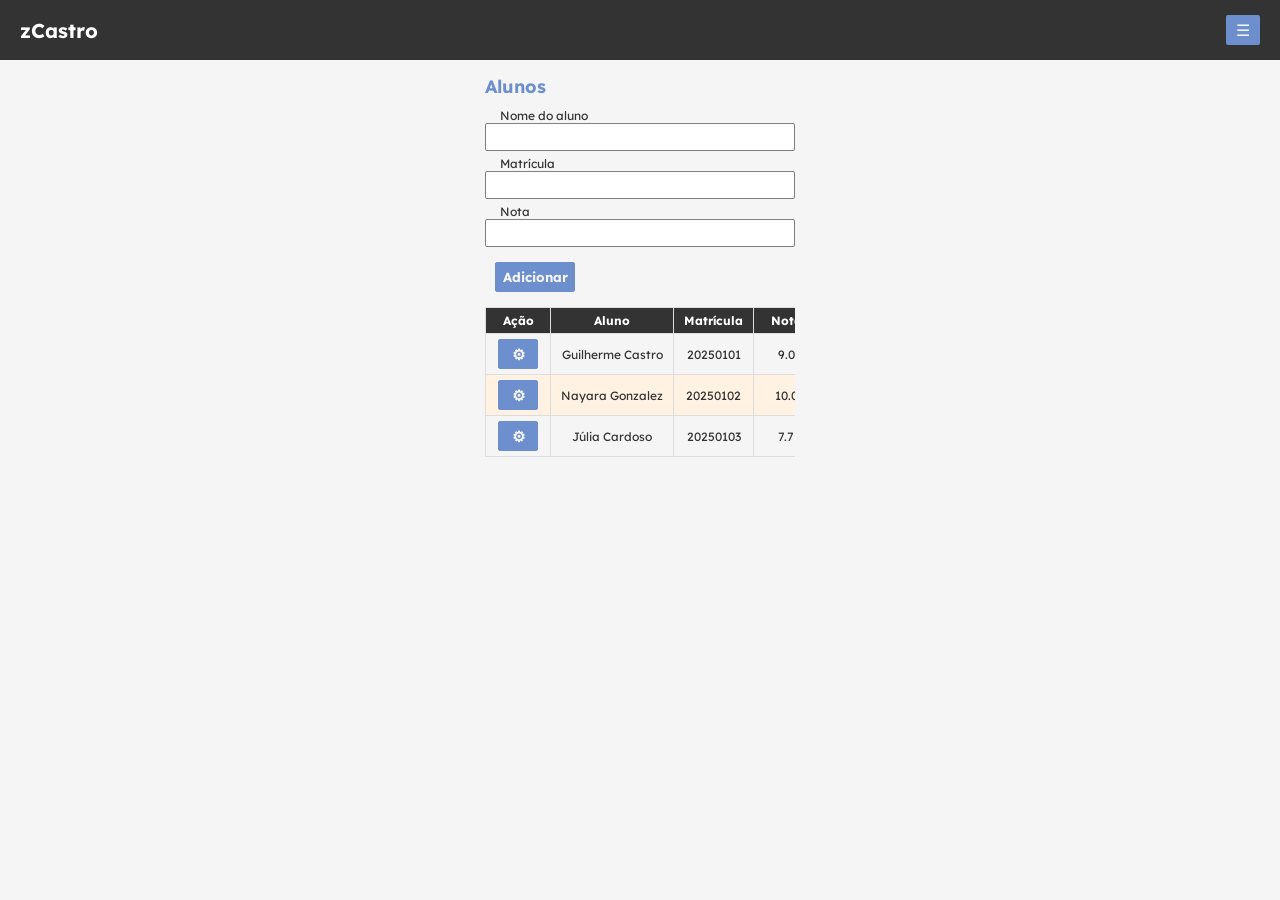
<file: alunos.html>
<!DOCTYPE html>
<html lang="pt-BR">
<head>
    <meta charset="UTF-8">
    <meta name="viewport" content="width=device-width, initial-scale=1.0">
    <title>zCastro</title>
    <link rel="stylesheet" href="estilo.css">
</head>
<body>

    <header>
        <a href="inicio.html"></a>
        <input id="botaoMenuLateral" type="button" value="☰">
    </header>

    <div class="menu-lateral" id="menuLateral">
        <h2>Menu</h2>
        <ul>
            <li><a href="inicio.html">Início</a></li>
            <li><a href="dadosEmpresa.html">Dados da Empresa</a></li>
            <li><a href="alunos.html">Alunos</a></li>
        </ul>
    </div>

    <main id="conteudoPrincipal">
        <h2>Alunos</h2>

        <form id="formAluno">
            <label for="nomeAluno">Nome do aluno</label>
            <input type="text" id="nomeAluno" required>
            <label for="matriculaAluno">Matrícula</label>
            <input type="text" id="matriculaAluno" required>
            <label for="notaAluno">Nota</label>
            <input type="text" id="notaAluno" required>
            <button type="submit" class="estiloBotao">Adicionar</button>
        </form>

        <div id="tabelaRolagemHorizontal">
            <table>
                <thead>
                <tr>
                    <th>Ação</th>
                    <th>Aluno</th>
                    <th>Matrícula</th>
                    <th>Nota</th>
                    <th>Faltas</th>
                    <th>Resultado</th>
                </tr>
                </thead>
                <tbody>
                    <tr>
                        <td><input class="estiloBotao" style="margin: 0; width: 40px; font-size: 15px;" type="button" value="⚙"></td>
                        <td>Guilherme Castro</td>
                        <td>20250101</td>
                        <td>9.0</td>
                        <td>8</td>
                        <td>Aprovado(a)</td>
                    </tr>
                    <tr>
                        <td><input class="estiloBotao" style="margin: 0; width: 40px; font-size: 15px;" type="button" value="⚙"></td>
                        <td>Nayara Gonzalez</td>
                        <td>20250102</td>
                        <td>10.0</td>
                        <td>14</td>
                        <td>Reprovado(a)</td>
                    </tr>
                    <tr>
                        <td><input class="estiloBotao" style="margin: 0; width: 40px; font-size: 15px;" type="button" value="⚙"></td>
                        <td>Júlia Cardoso</td>
                        <td>20250103</td>
                        <td>7.7</td>
                        <td>5</td>
                        <td>Aprovado(a)</td>
                    </tr>
                </tbody>
            </table>
        </div>

    </main>

    <script src="script.js">
    </script> 
</body>
</html>
</file>
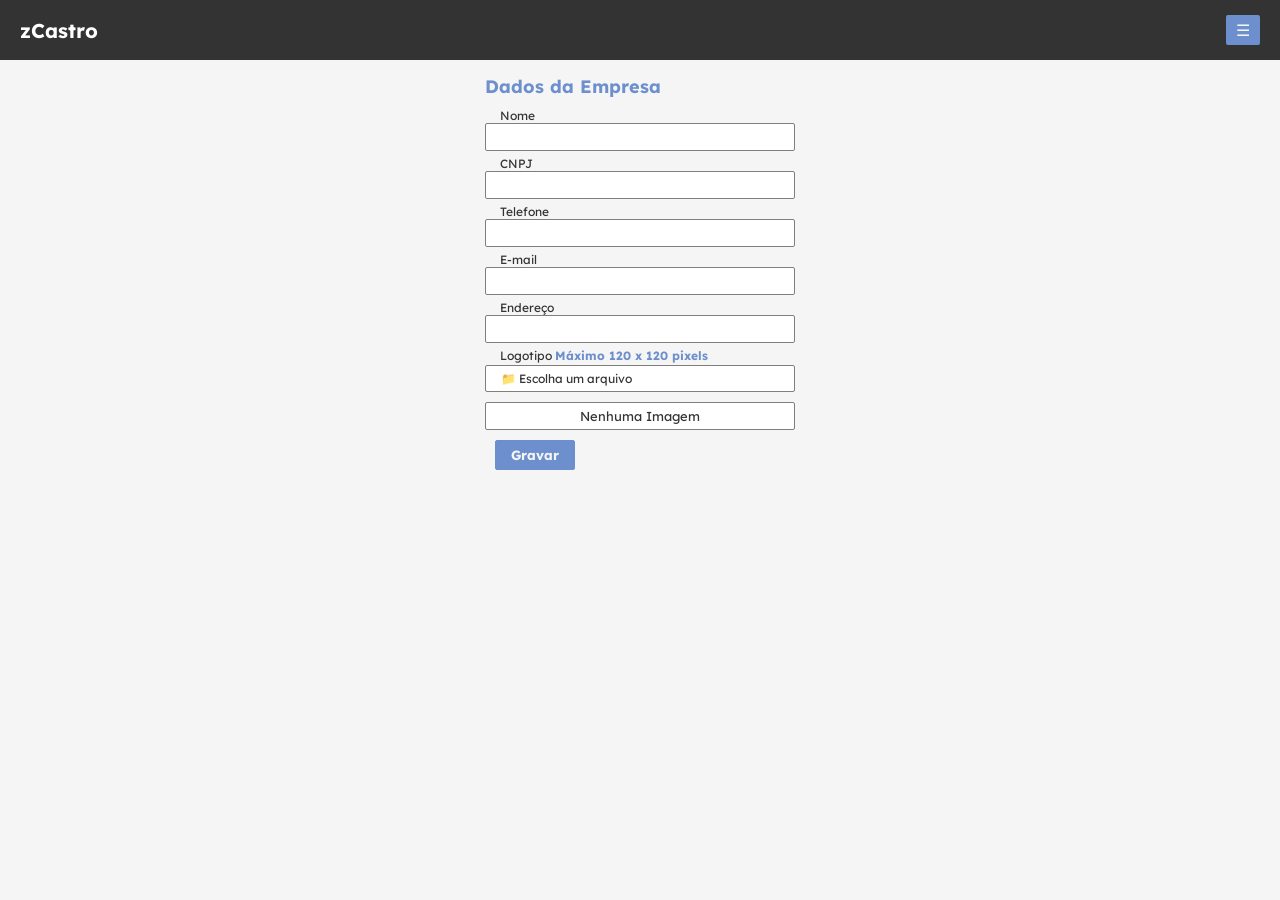
<file: dadosEmpresa.html>
<!DOCTYPE html>
<html lang="pt-BR">
<head>
    <meta charset="UTF-8">
    <meta name="viewport" content="width=device-width, initial-scale=1.0">
    <title>zCastro</title>
    <link rel="stylesheet" href="estilo.css">
</head>

<style>
    input#logotipoEmpresa { display: none; }

    label#estiloBotaoEscolherLogotipoEmpresa {
        background: white;
        border: solid 1px #807e7e;
        border-radius: 2px;
        color: var(--corTexto);
        cursor: pointer;                  
        margin: 2px 0px 5px;
        padding: 5px 0px; }

    div#campoPreviaLogotipoEmpresa {
        display: flex; 
        align-items: center; 
        justify-content: center; 
        border: solid 1px #807e7e; 
        background: white;
        margin-top: 5px;
        border-radius: 2px; 
        padding: 5px; }

    p#legendaPreviaLogotipoEmpresa {
        display: block; 
        font-size: 13px; }

    img#previaLogotipoEmpresa {
        max-width: 120px; 
        max-height: 120px; 
        display: none; }
</style>

<body>
    <header>
        <a href="inicio.html"></a>
        <input id="botaoMenuLateral" type="button" value="☰">
    </header>

    <div class="menu-lateral" id="menuLateral">
        <h2>Menu</h2>
        <ul>
            <li><a href="inicio.html">Início</a></li>
            <li><a href="dadosEmpresa.html">Dados da Empresa</a></li>
            <li><a href="alunos.html">Alunos</a></li>
        </ul>
    </div>
  
    <!-- Conteúdo -->
    <main id="conteudoPrincipal">
        <h2>Dados da Empresa</h2>

        <form id="formDadosEmpresa">
            <label for="nomeEmpresa">Nome</label>
            <input type="text" name="nomeEmpresa" id="nomeEmpresa">

            <label for="cnpjEmpresa">CNPJ</label>
            <input type="text" name="cnpjEmpresa" id="cnpjEmpresa">

            <label for="telefoneEmpresa">Telefone</label>
            <input type="text" name="telefoneEmpresa" id="telefoneEmpresa">

            <label for="emailEmpresa">E-mail</label>
            <input type="text" name="emailEmpresa" id="emailEmpresa">

            <label for="enderecoEmpresa">Endereço</label>
            <input type="text" name="enderecoEmpresa" id="enderecoEmpresa">

            <label for="logotipoEmpresa">Logotipo <b>Máximo 120 x 120 pixels</b></label>
            <label for="logotipoEmpresa" id="estiloBotaoEscolherLogotipoEmpresa">📁 Escolha um arquivo</label>
            <input type="file" id="logotipoEmpresa" name="logotipoEmpresa" accept="image/*" onchange="exibirLogotipoEmpresa(event)">

            <div id="campoPreviaLogotipoEmpresa">
                <p id="legendaPreviaLogotipoEmpresa">Nenhuma Imagem</p>
                <img id="previaLogotipoEmpresa">
            </div>

            <input type="button" value="Gravar" id="botaoGrava" class="estiloBotao">
        </form>

    </main>

    <script>
        document.getElementById('botaoGrava').addEventListener('click', function () {
        const dadosEmpresa = {
            nome: document.getElementById('nomeEmpresa').value,
            cnpj: document.getElementById('cnpjEmpresa').value,
            telefone: document.getElementById('telefoneEmpresa').value,
            email: document.getElementById('emailEmpresa').value,
            endereco: document.getElementById('enderecoEmpresa').value
        };

        localStorage.setItem('dadosEmpresa', JSON.stringify(dadosEmpresa));
        alert('Dados salvos com sucesso!');
        });

        window.addEventListener('load', function () {
        const dadosSalvos = JSON.parse(localStorage.getItem('dadosEmpresa'));
        if (dadosSalvos) {
            document.getElementById('nomeEmpresa').value = dadosSalvos.nome || '';
            document.getElementById('cnpjEmpresa').value = dadosSalvos.cnpj || '';
            document.getElementById('telefoneEmpresa').value = dadosSalvos.telefone || '';
            document.getElementById('emailEmpresa').value = dadosSalvos.email || '';
            document.getElementById('enderecoEmpresa').value = dadosSalvos.endereco || '';
        }
        });


    </script>

    <script src="script.js">
    </script> 
</body>
</html>
</file>
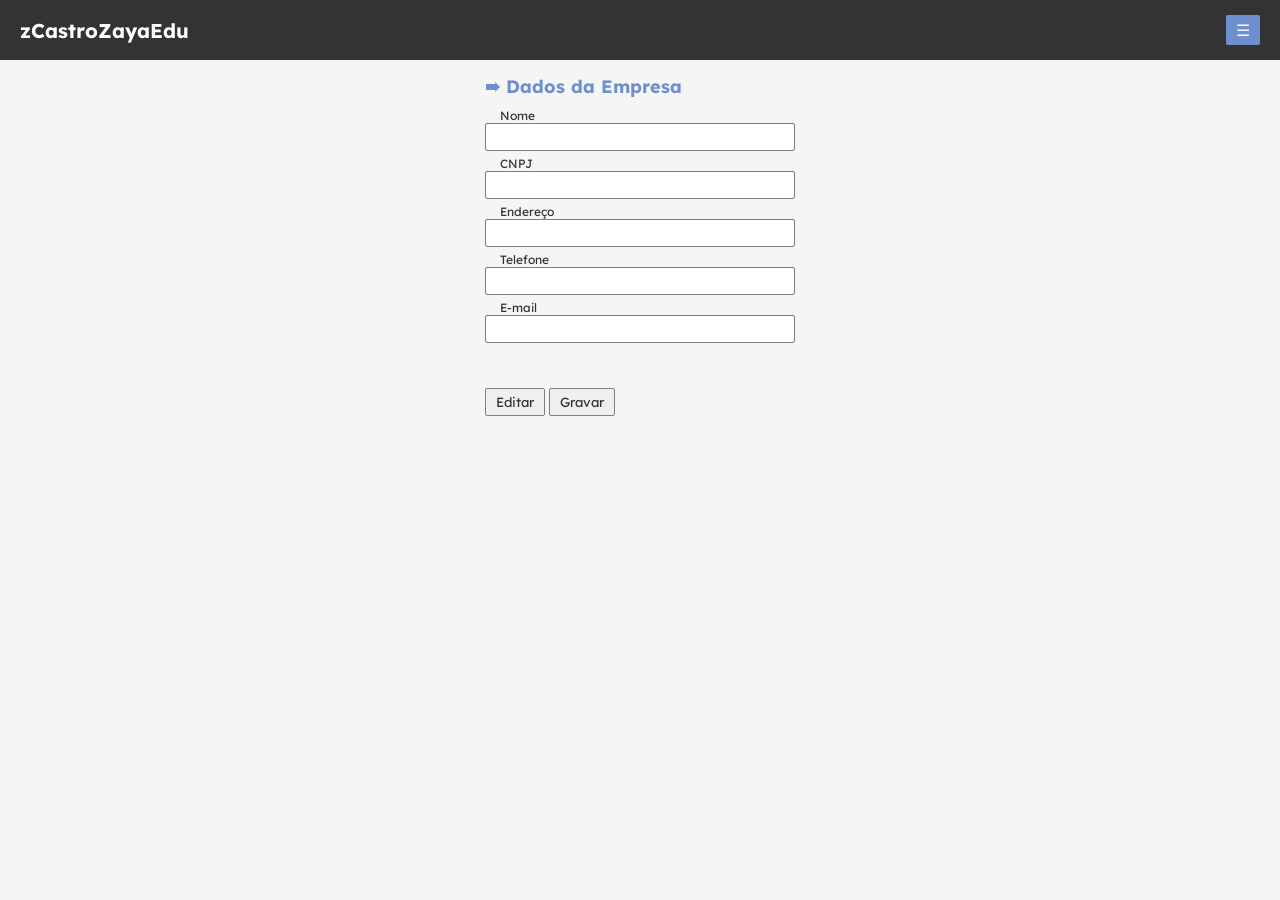
<file: empresa.html>
<!DOCTYPE html>
<html lang="pt-BR">
<head>
    <meta charset="UTF-8">
    <meta name="viewport" content="width=device-width, initial-scale=1.0">
    <title>Cadastro de Empresa</title>
    <link rel="stylesheet" href="estilo.css">
</head>
<body>

    <header>
        <a href="home.html">ZayaEdu</a>
        <input id="botao-menu" type="button" value="☰">
    </header>

    <div class="menu-lateral" id="menuLateral">
        <h2>Menu</h2>
        <ul>
            <li><a href="home.html">Início</a></li>
            <li><a href="empresa.html">Instituição</a></li>
            <li><a href="usuario.html">Usuários</a></li>
        </ul>
    </div>

    <main id="conteudoPrincipal">
        <h2>➠ Dados da Empresa</h2>
        <form action="#" method="post">
            <label for="nomeEmpresa">Nome</label>
            <input type="text" id="nomeEmpresa" name="nomeEmpresa" required>

            <label for="cnpjEmpresa">CNPJ</label>
            <input type="text" id="cnpjEmpresa" name="cnpjEmpresa" required>

            <label for="enderecoEmpresa">Endereço</label>
            <input type="text" id="enderecoEmpresa" name="enderecoEmpresa" required>

            <label for="telefoneEmpresa">Telefone</label>
            <input type="tel" id="telefoneEmpresa" name="telefoneEmpresa" required>

            <label for="emailEmpresa">E-mail</label>
            <input type="email" id="emailEmpresa" name="emailEmpresa" required>

            <br><br>
            <div class="botoes-acoes">
                <input type="button" value="Editar">
                <input type="submit" value="Gravar">
            </div>
        </form>
    </main>

    <script src="script.js"></script> 
</body>
</html>
</file>
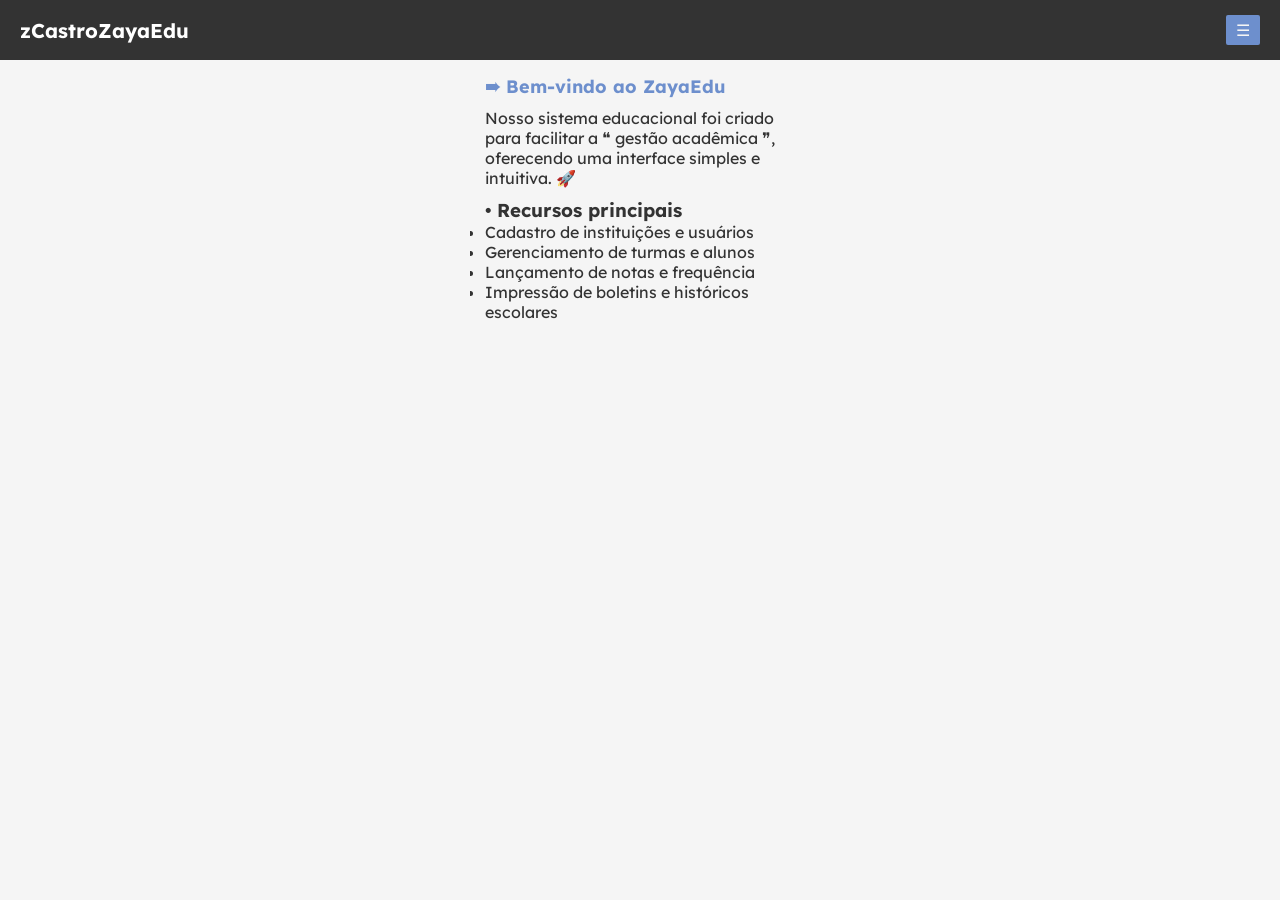
<file: home.html>
<!DOCTYPE html>
<html lang="pt-BR">
<head>
    <meta charset="UTF-8">
    <meta name="viewport" content="width=device-width, initial-scale=1.0">
    <title>ZayaEdu - Sistema Educacional</title>
    <link rel="stylesheet" href="estilo.css">
</head>
<body>

    <header>
        <a href="home.html">ZayaEdu</a>
        <input id="botao-menu" type="button" value="☰">
    </header>

    <div class="menu-lateral" id="menuLateral">
        <h2>Menu</h2>
        <ul>
            <li><a href="home.html">Início</a></li>
            <li><a href="empresa.html">Instituição</a></li>
            <li><a href="usuario.html">Usuários</a></li>
        </ul>
    </div>

    <main id="conteudoPrincipal">
        <h2>➠ Bem-vindo ao ZayaEdu</h2>
        <p>Nosso sistema educacional foi criado para facilitar a ❝ gestão acadêmica ❞, oferecendo uma interface simples e intuitiva. 🚀</p>

        <h3 style="margin-top: 10px;">• Recursos principais</h3>
        <ul>
            <li>Cadastro de instituições e usuários</li>
            <li>Gerenciamento de turmas e alunos</li>
            <li>Lançamento de notas e frequência</li>
            <li>Impressão de boletins e históricos escolares</li>
        </ul>
    </main>

    <script src="script.js"></script> 
</body>
</html>
</file>
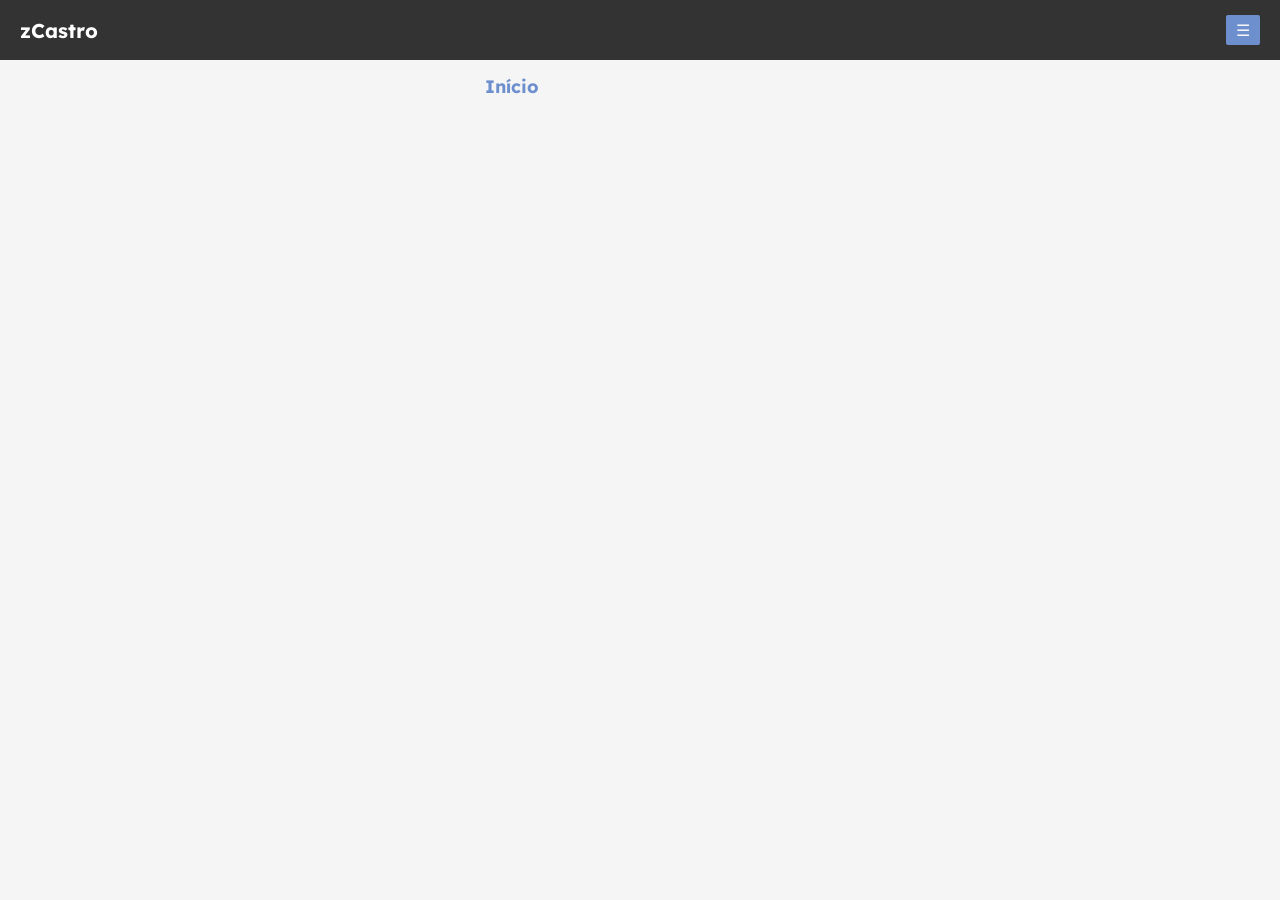
<file: inicio.html>
<!DOCTYPE html>
<html lang="pt-BR">
<head>
    <meta charset="UTF-8">
    <meta name="viewport" content="width=device-width, initial-scale=1.0">
    <title>zCastro</title>
    <link rel="stylesheet" href="estilo.css">
</head>
<body>

    <header>
        <a href="inicio.html"></a>
        <input id="botaoMenuLateral" type="button" value="☰">
    </header>
    
    <div class="menu-lateral" id="menuLateral">
        <h2>Menu</h2>
        <ul>
            <li><a href="inicio.html">Início</a></li>
            <li><a href="dadosEmpresa.html">Dados da Empresa</a></li>
            <li><a href="alunos.html">Alunos</a></li>
        </ul>
    </div>

    <main id="conteudoPrincipal">
        <h2>Início</h2>



    </main>

    <script src="script.js">
    </script> 
</body>
</html>
</file>
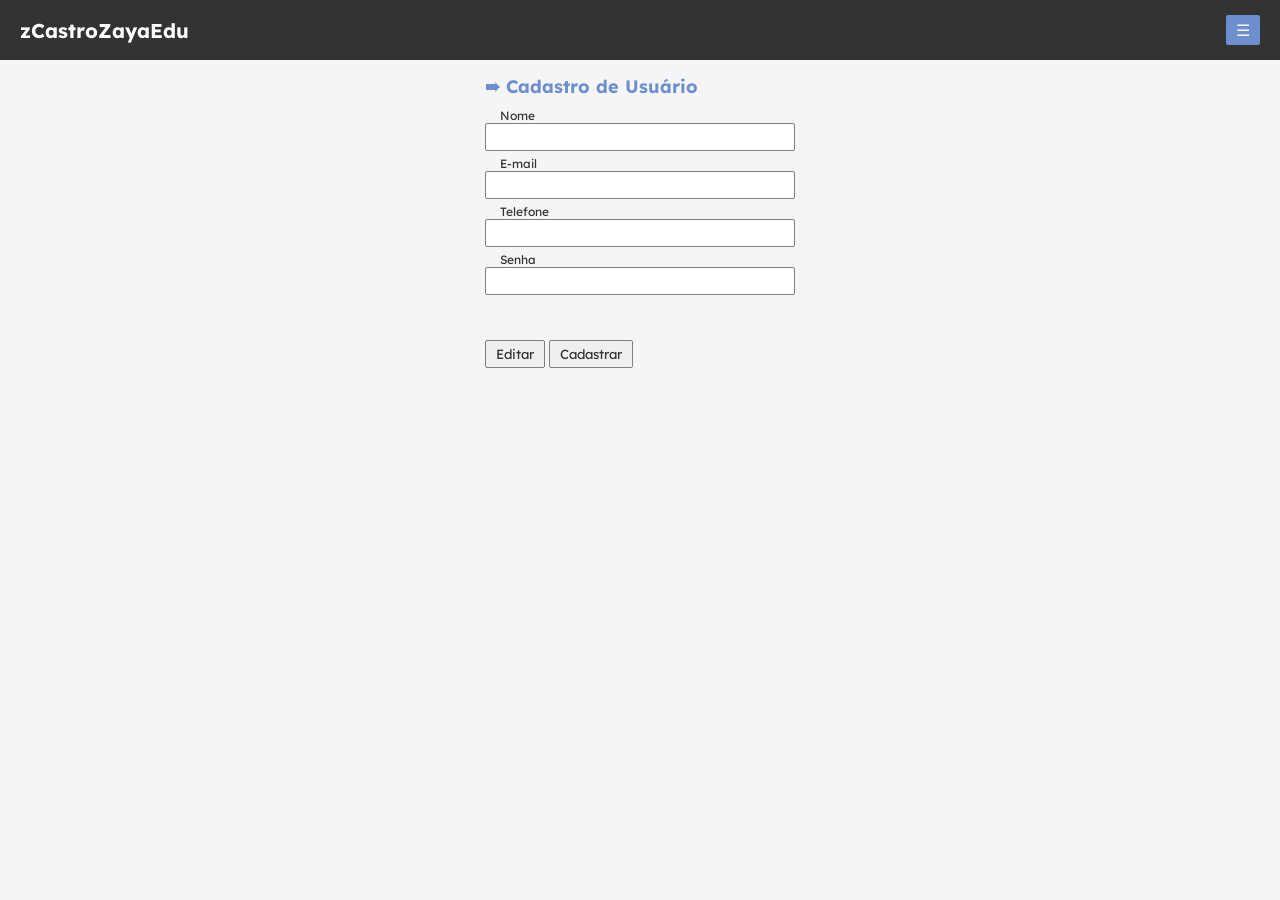
<file: usuario.html>
<!DOCTYPE html>
<html lang="pt-BR">
<head>
    <meta charset="UTF-8">
    <meta name="viewport" content="width=device-width, initial-scale=1.0">
    <title>Cadastro de Usuário</title>
    <link rel="stylesheet" href="estilo.css">
</head>
<body>

    <header>
        <a href="home.html">ZayaEdu</a>
        <input id="botao-menu" type="button" value="☰">
    </header>

    <div class="menu-lateral" id="menuLateral">
        <h2>Menu</h2>
        <ul>
            <li><a href="home.html">Início</a></li>
            <li><a href="empresa.html">Instituição</a></li>
            <li><a href="usuario.html">Usuários</a></li>
        </ul>
    </div>

    <main id="conteudoPrincipal">
        <h2>➠ Cadastro de Usuário</h2>
        <form action="#" method="post">
            <label for="nomeUsuario">Nome</label>
            <input type="text" id="nomeUsuario" name="nomeUsuario" required>

            <label for="emailUsuario">E-mail</label>
            <input type="email" id="emailUsuario" name="emailUsuario" required>

            <label for="telefoneUsuario">Telefone</label>
            <input type="tel" id="telefoneUsuario" name="telefoneUsuario" required>

            <label for="senhaUsuario">Senha</label>
            <input type="password" id="senhaUsuario" name="senhaUsuario" required>

            <br><br>
            <div class="botoes-acoes">
                <input type="button" value="Editar">
                <input type="submit" value="Cadastrar">
            </div>
        </form>
    </main>

    <script src="script.js"></script> 
</body>
</html>
</file>
<file: estilo.css>
@charset "UTF-8";
@import url('https://fonts.googleapis.com/css2?family=Lexend:wght@100..900&display=swap');

* {
    margin: 0;
    padding: 0;
    font-family: 'Lexend', sans-serif;
    box-sizing: border-box; }

:root {
    --corPrincipal: #6d8fcd;
    --corFundo: #f5f5f5;
    --corTexto: #333; 

    --fontPequena: normal 12px 'Lexend';
}

/* Barra de Rolagem */

::-webkit-scrollbar {
    height: 6px; /* Altura da barra */
    width: 0;
}

::-webkit-scrollbar-track {
    background: transparent; /* Fundo da trilha */
}

::-webkit-scrollbar-thumb {
    background-color: #bbb;  /* Cor da barra */
    border-radius: 2px;      /* Cantos arredondados */
}

::-webkit-scrollbar-thumb:hover {
    background-color: #888;  /* Cor ao passar o mouse */
}


:focus-visible { outline: none; }

body {
    width: 100%;
    height: 100vh;
    background: var(--corFundo);
    color: var(--corTexto); }

header {
    height: 60px;
    display: flex;
    align-items: center;
    justify-content: space-between;
    background: var(--corTexto);
    padding: 10px 20px; }
header a {
    font-size: 20px;
    font-weight: bold;
    color: white;
    text-decoration: none; }
header a::before{ content: "zCastro"; }
header input {
    padding: 5px 10px;
    font-size: 16px;
    background-color: var(--corPrincipal);
    color: whitesmoke;
    border: none;
    cursor: pointer; }

/* Menu lateral */
.menu-lateral {
    width: 220px;
    height: 100vh;
    background-color: #222;
    color: white;
    padding: 15px;
    position: fixed;
    right: -230px;
    top: 0;
    transition: right 0.3s ease-in-out; }
.menu-lateral.visivel { right: 0; }
.menu-lateral h2 {
    text-align: center;
    font-size: 18px;
    color: var(--corPrincipal); }

.menu-lateral ul {
    list-style: none;
    padding: 0; }
.menu-lateral ul li { margin: 8px 0; }
.menu-lateral ul li a {
    color: white;
    text-decoration: none;
    font-size: 14px;
    padding: 10px;
    display: block;
    border-radius: 5px; }
.menu-lateral ul li a:hover { background-color: rgba(255, 255, 255, 0.1); }

main {
    overflow: hidden;
    padding: 15px;
    max-width: 340px;
    margin: auto;
    border: solid 0px orange; }

main h2 {
    font-size: 18px;
    color: var(--corPrincipal);
    margin-bottom: 10px; }

/* Texto com destaque */
b { color: var(--corPrincipal); }

/* Estilo Padrão Para Todos Os Inputs */
input , button {
    border: solid 1px #807e7e;
    border-radius: 2px; }

/* Estilo Para Todos os Botões */
.estiloBotao  {
    background: var(--corPrincipal);
    border-color: var(--corPrincipal);
    color: whitesmoke;
    font-weight: 700;
    width: 80px;
    height: 30px;
    cursor: pointer; 
    margin: 10px; }
.estiloBotao:hover {
    box-shadow: -1px 0px 5px 0px #00000066;
}

/* Formulário */
form {
    display: flex;
    flex-direction: column; }

form label {
    text-indent: 15px;
    font-size: 12px; }

form input {
    color: var(--corTexto);
    padding: 5px 10px;
    margin-bottom: 5px; }

/*----- Tabela -----*/
div#tabelaRolagemHorizontal {
    overflow-x: auto;
    max-width: 100%
}

table {
    width: max-content;
    border-collapse: collapse;
    white-space: nowrap;
    margin: 5px 0px;
}

thead {
  background: var(--corTexto);
  color: white;
}

th, td {
  border: 1px solid #ddd;
  font-size: 12px;
  padding: 5px 10px;
  text-align: center;
  min-width: 65px;
}


tbody tr:nth-child(even) { background-color: #fff2e3; }
</file>
